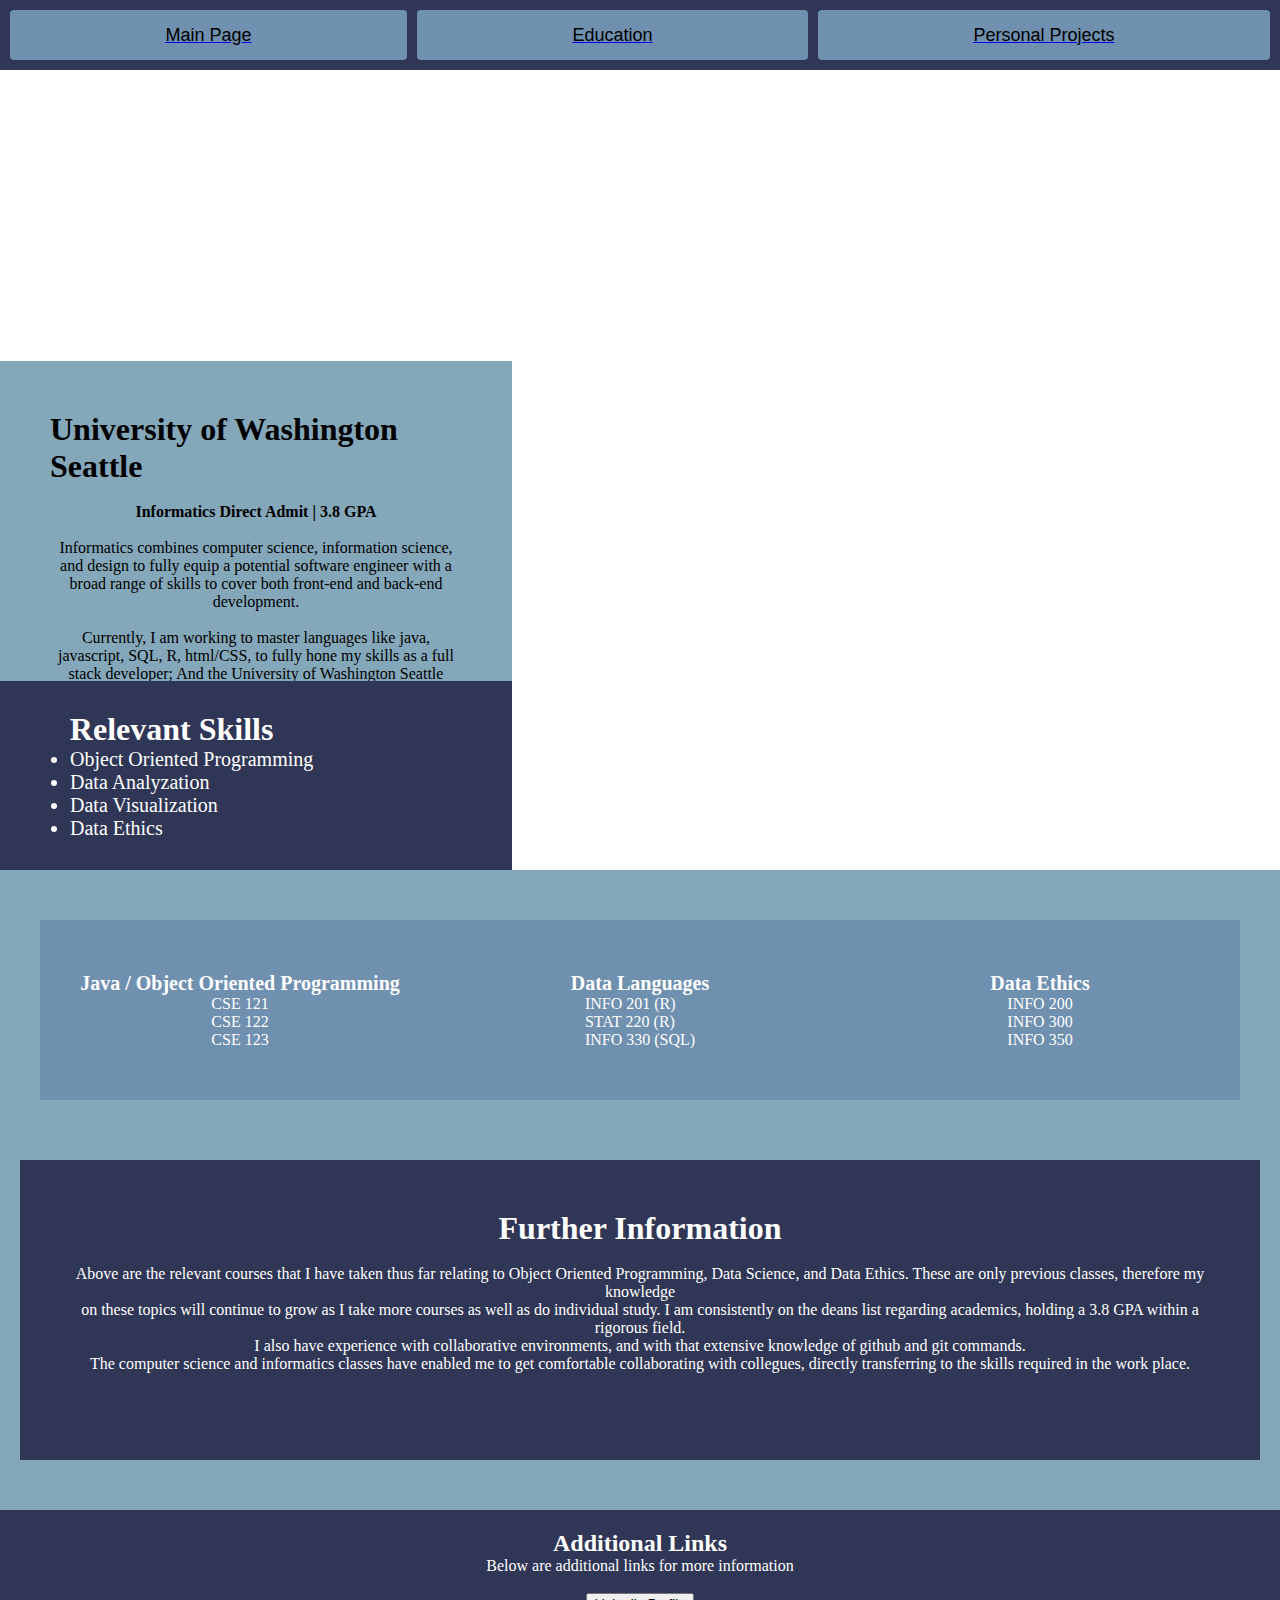
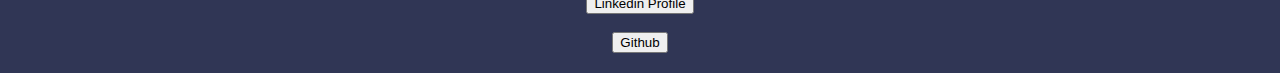
<file: second portfolio/education.html>
<!DOCTYPE html>
<html lang="en">
<head>
    <title>Education</title>
    <link rel="stylesheet" href="styling.css">
    <meta charset="UTF-8">
    <meta name="viewport" content="width=device-width, initial-scale=1.0">
    <title>Document</title>
</head>
<body>
    <nav class="container">
        <div class="item">
            <a href="./index.html">
                <Button class="but"><span>
                    Main Page
                </span></Button>
            </a>
        </div>
        <div class="item">
            <a href="./education.html">
                <Button class="but"><span>
                    Education
                </span></Button>
            </a> 
        </div>
        <div class="item">
            <a href="./work.html">
                <button class="but"><span>
                    Personal Projects
                </span></button>
            </a>  
        </div>
    </nav>

    <div class="eduStarter">
        <div class="eduback"></div>
        <div class="eduHeading">
            <h1>Education</h1>
        </div>
        <div class="uwleft">
            <div class="leftcontent">
                <h1>
                    University of Washington Seattle
                </h1>
                <br>
                <p>
                    <strong>Informatics Direct Admit | 3.8 GPA</strong>
                </p>
                <br>
                <p id="edudisc">
                    Informatics combines computer science, information science, and design to fully equip a potential software engineer with a broad range of skills to cover both front-end and back-end development. 
                    <br><br>
                    Currently, I am working to master languages like java, javascript, SQL, R, html/CSS, to fully hone my skills as a full stack developer; And the University of Washington Seattle provides top of the industry courses to accomplish this.
                </p>

            </div>
        </div>

        <div class="uwright">
            <div class="rightcontent">
                <h1>
                    Relevant Skills
                </h1>
                <ul id="skillslist">
                    <li>Object Oriented Programming</li>
                    <li>Data Analyzation</li>
                    <li>Data Visualization</li>
                    <li>Data Ethics</li>
                </ul>
            </div>
        </div>

        

    </div>

    <div class="bottomhalf">
        <div class="top">
            <div class="OOP">
                <h4 id="javahead">
                    Java / Object Oriented Programming
                </h4>
                <p id="javaclasses">
                    CSE 121<br>
                    CSE 122<br>
                    CSE 123
                </p>
            </div>
            <div class="Data">
                <h4 id="datahead">
                    Data Languages
                </h4>
                <p id="dataclasses">
                    INFO 201 (R)<br>
                    STAT 220 (R)<br>
                    INFO 330 (SQL)
                </p>
            </div>
            <div class="Ethics">
                <h4 id="ethicshead">
                    Data Ethics
                </h4>
                <p id="ehticsclasses">
                    INFO 200<br>
                    INFO 300<br>
                    INFO 350
                </p>
            </div>
        </div>
        <div class="bottom">
            <h1>
                Further Information
            </h1>
            <br>
            <p>
                Above are the relevant courses that I have taken thus far relating to Object Oriented Programming, Data Science, and Data Ethics. These are only previous classes, therefore my knowledge <br>
                on these topics will continue to grow as I take more courses as well as do individual study. I am consistently on the deans list regarding academics, holding a 3.8 GPA within a rigorous field.<br>
                I also have experience with collaborative environments, and with that extensive knowledge of github and git commands.<br>
                The computer science and informatics classes have enabled me to get comfortable collaborating with collegues, directly transferring to the skills required in the work place.
            </p>
        </div>
    </div>



    <section id="footer">
        <div>
            <h2>
                Additional Links
            </h2>
            <p>
                Below are additional links for more information
            </p>
            <br>
            <a href="https://www.linkedin.com/in/cole-thomas-meier/" target="_blank">
                <button>
                    Linkedin Profile
                </button>
            </a><br><br>
            <a href="https://github.com/coletmeier2" target="_blank">
                <button>
                    Github
                </button>
            </a>
        </div>
    </section>
</body>
</html>
</file>
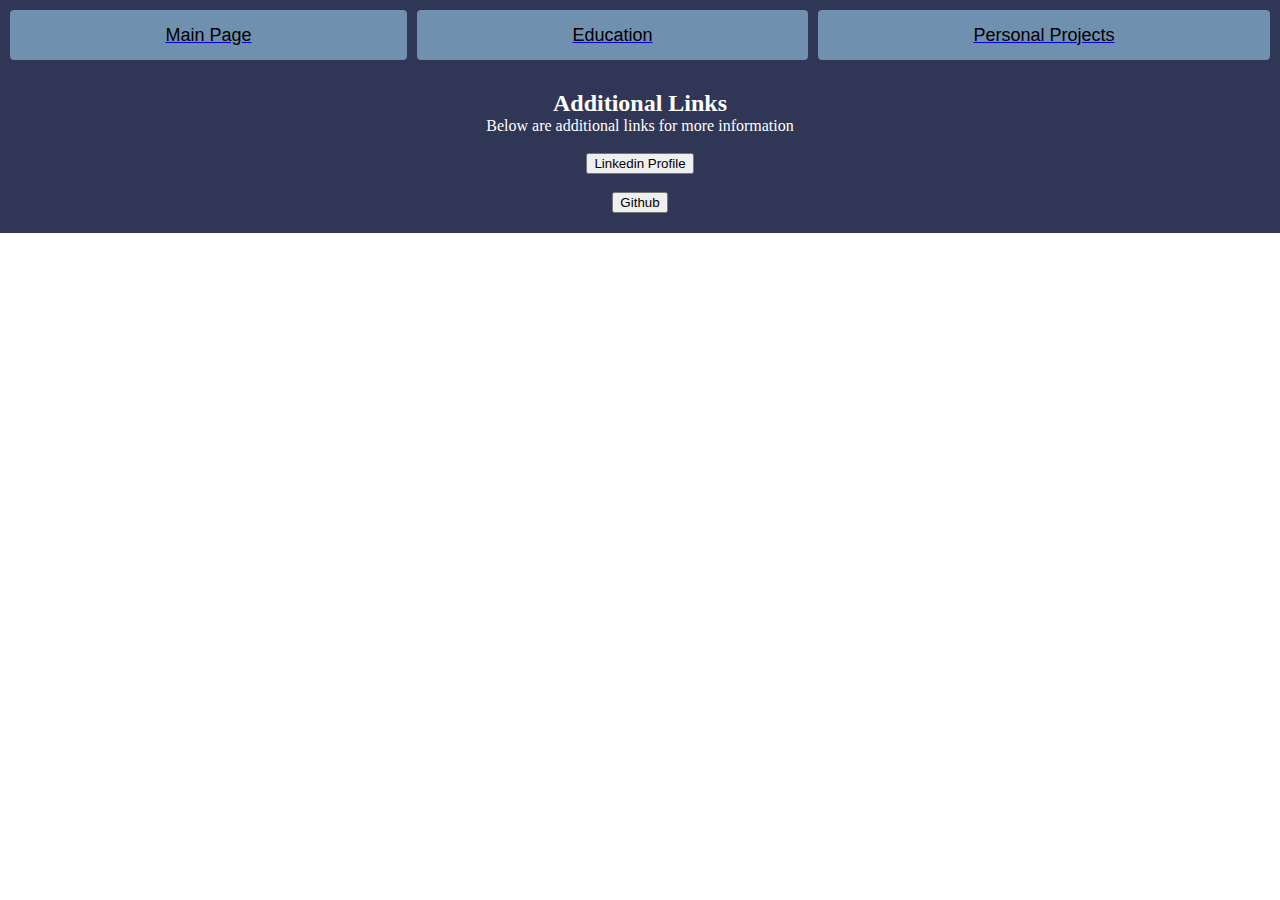
<file: second portfolio/work.html>
<!DOCTYPE html>
<html lang="en">
<head>
    <title>Personal Projects</title>
    <link rel="stylesheet" href="styling.css">
    <meta charset="UTF-8">
    <meta name="viewport" content="width=device-width, initial-scale=1.0">
    <title>Document</title>
</head>
<body>
    <nav class="container">
        <div class="item">
            <a href="./index.html">
                <Button class="but"><span>
                    Main Page
                </span></Button>
            </a>
        </div>
        <div class="item">
            <a href="./education.html">
                <Button class="but"><span>
                    Education
                </span></Button>
            </a> 
        </div>
        <div class="item">
            <a href="./work.html">
                <button class="but"><span>
                    Personal Projects
                </span></button>
            </a>  
        </div>
    </nav>

    <section id="footer">
        <div>
            <h2>
                Additional Links
            </h2>
            <p>
                Below are additional links for more information
            </p>
            <br>
            <a href="https://www.linkedin.com/in/cole-thomas-meier/" target="_blank">
                <button>
                    Linkedin Profile
                </button>
            </a><br><br>
            <a href="https://github.com/coletmeier2" target="_blank">
                <button>
                    Github
                </button>
            </a>
        </div>
    </section>
</body>
</html>
</file>
<file: second portfolio/styling.css>
* {
    margin: 0;
}

.container {
    display:flex;
    justify-content: flex;
    height: 50px;
    background-color: #303655;
    gap: 10px;
    padding: 10px;
    align-items: stretch;
    margin-top: 0;
}

.item {
    flex-grow: 1;
}

.but {
    background: #6F90AF;
    color: black;
    border-radius: 4px;
    width: 100%;
    height: 100%;
    border: none;
    font-size: 18px;
    cursor: pointer;
    z-index: 1;
    padding: 0;
    display: flex;
    justify-content: center;
    align-items: center;
    transition: all 0.5s;
}
.but span {
    cursor: pointer;
    display: inline-block;
    position: relative;
    transition: 0.5s;
}
.but span::after {
    content: '\00bb';
    position: absolute;
    opacity: 0;
    top: 0;
    right: -20px;
    transition: 0.5s;
}

.but:hover span {
    padding-right: 25px;
}

.but:hover span::after {
    opacity: 1;
    right: 0;
}

.startSpace {
    position: relative;
    height: 800px;
    display: flex;
    flex-direction: column;
}
.background-image {
    position:absolute;
    top:0;
    left: 0;
    width: 100%;
    height: 100%;
    background-image: url(https://images.pexels.com/photos/585752/pexels-photo-585752.jpeg?cs=srgb&dl=pexels-toni-cuenca-585752.jpg&fm=jpg);
    background-size: cover;
    background-position: center;
    opacity: 0.5;
}

.startSpace #fullStack {
    display: flex;
    height: 200px;
    width: 300px;
    flex-direction: column;
    margin: 20px;
}

.startSpace #fullStack #fullandcomment {
    display: flex;
    flex-direction: column;
}
.startSpace #fullStack #shortSummaries {
    background-color: #84A7BA;
    font-size: 20px;
    padding: 20px;
    width: 350px;
    gap: 30px;
}
.content {
    display: flex;
    flex-direction: column;
    z-index: 1;
}

.corner-image {
    position: fixed;
    top: 10px;
    right: 10px;
}

#name {
    font-size: 70px;
    height: 80px;
    margin: 10px;
}

#footer {
    background-color: #303655;
    color: #fff;
    padding: 20px;
    text-align: center;
  }

.eduStarter {
    position: relative;
    height: 800px;
    display: flex;
    flex-direction: column;
    background-color: transparent;
    background-image: url(https://wallpaper-mania.com/wp-content/uploads/2018/09/High_resolution_wallpaper_background_ID_77701652553.jpg);
    background-size: cover;
    background-position: center;
 }

.eduback {
    width: 100%;
    height: 100%;
    
}

.uwleft {
    background-color: #84A7BA;
    width: 40%;
    height: 40%;
    display: flex;
    z-index: 1;
}
.uwright {
    display: flex;
    background-color: #303655;
    height: 40%;
    width: 40%;
    z-index: 1;
}
.eduHeading {
    font-size: 40px;
    color: white;
    z-index: 1;
}

.leftcontent {
    padding: 50px;
    display: flex;
    flex-direction: column;
    justify-items: center;
    align-items: center;
    align-content: center;
    width: 100%;
    overflow: scroll;
}

.rightcontent {
    padding: 30px;
    color: #fff;
    display: flex;
    align-items: center;
    justify-items: center;
    height: 80%;
    overflow: scroll;
    flex-direction: column;
}

#skillslist {
    font-size: 20px;
    
}
#edudisc {
    display: flex;
    text-align: center;
}

.bottomhalf {
    height: 600px;
    display: flex;
    flex-direction: column;
    padding: 20px;
    gap: 30px;
    background-color:#84A7BA;
}
.top {
    height: 200px;
    padding: 20px;
    display: flex;
    justify-content: center;
    justify-content: space-between;
    align-items: center;
    background-color: transparent;
}
.bottom {
    height: 200px;
    background-color: #303655;
    display: flex;
    flex-direction: column;
    align-items: center;
    color: white;
    text-align: center;
    overflow: scroll;
    padding: 50px;
}

.OOP,
.Data,
.Ethics {
    display: flex;
    flex-direction: column;
    justify-content: center;
    align-items: center;
    height: 180px;
    color: white;
    width: 500px;
    background-color: #6F90AF;
}



#javahead,
#datahead,
#ethicshead {
    font-size: 20px;
}
</file>
